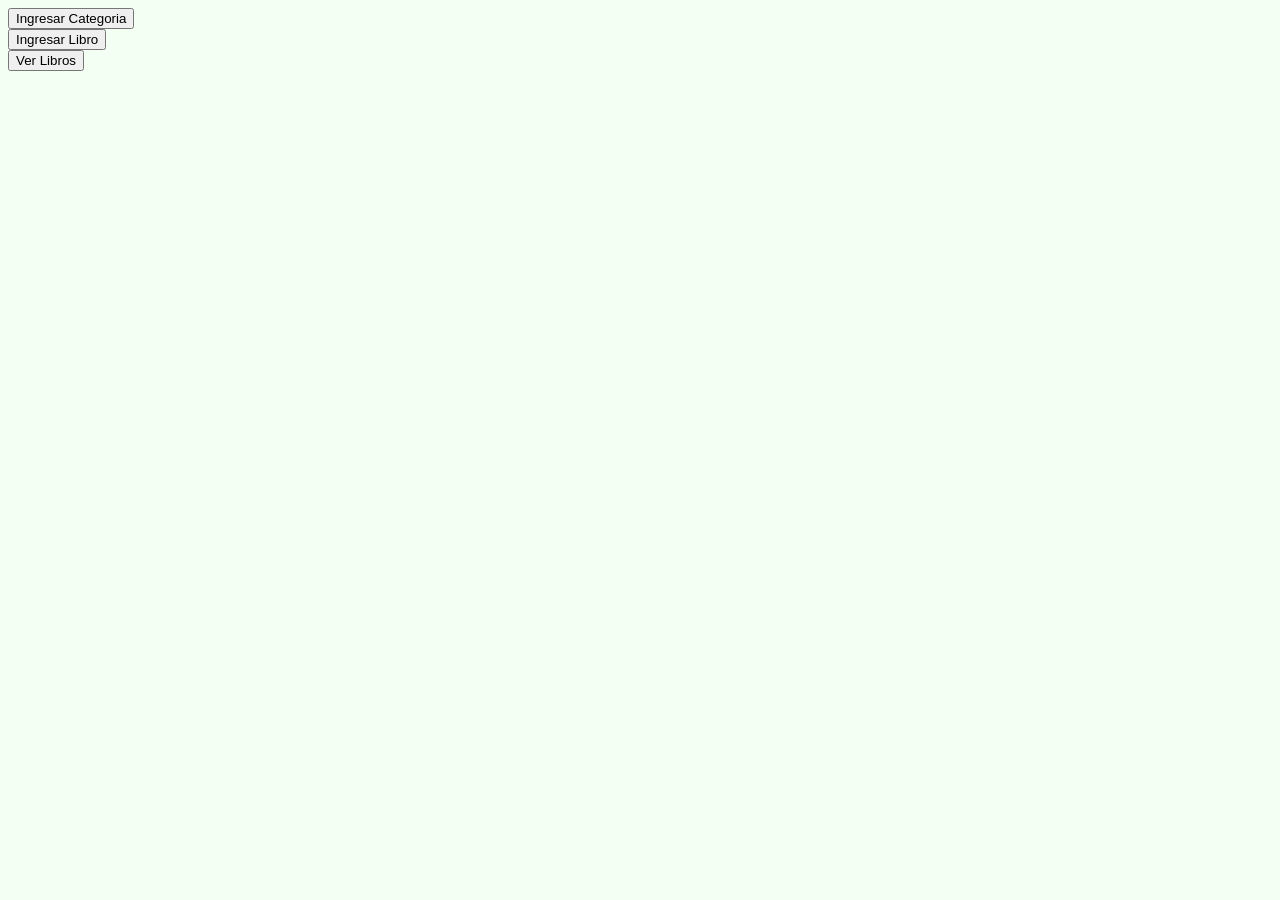
<file: ExamenParcial/src/main/resources/templates/index.html>
<!DOCTYPE html>
<html xmlns:th="http://www.thymeleaf.org" lang="en">
<head>
    <meta charset="UTF-8">
    <meta name="viewport" content="width=device-width, initial-scale=1.0">
    <link rel="stylesheet" href="../static/style/main.css" th:href="@{/style/main.css}" type="text/css">
    <title>Inicio</title>
</head>
<body>
    <div>
        <div>
            <input type="button" value="Ingresar Categoria" onclick="location.href='./categoria'" />
        </div>

        <div>
            <input type="button" value="Ingresar Libro" onclick="location.href='./libro'" />
        </div>

        <div>
            <input type="button" value="Ver Libros" onclick="location.href='./listado'" />
        </div>
    </div>
    <div>
        <h3 th:text="${CategoriaI}"></h3>
    </div>
    <div>
        <h3 th:text="${LibroI}"></h3>
    </div>
</body>
</html>
</file>
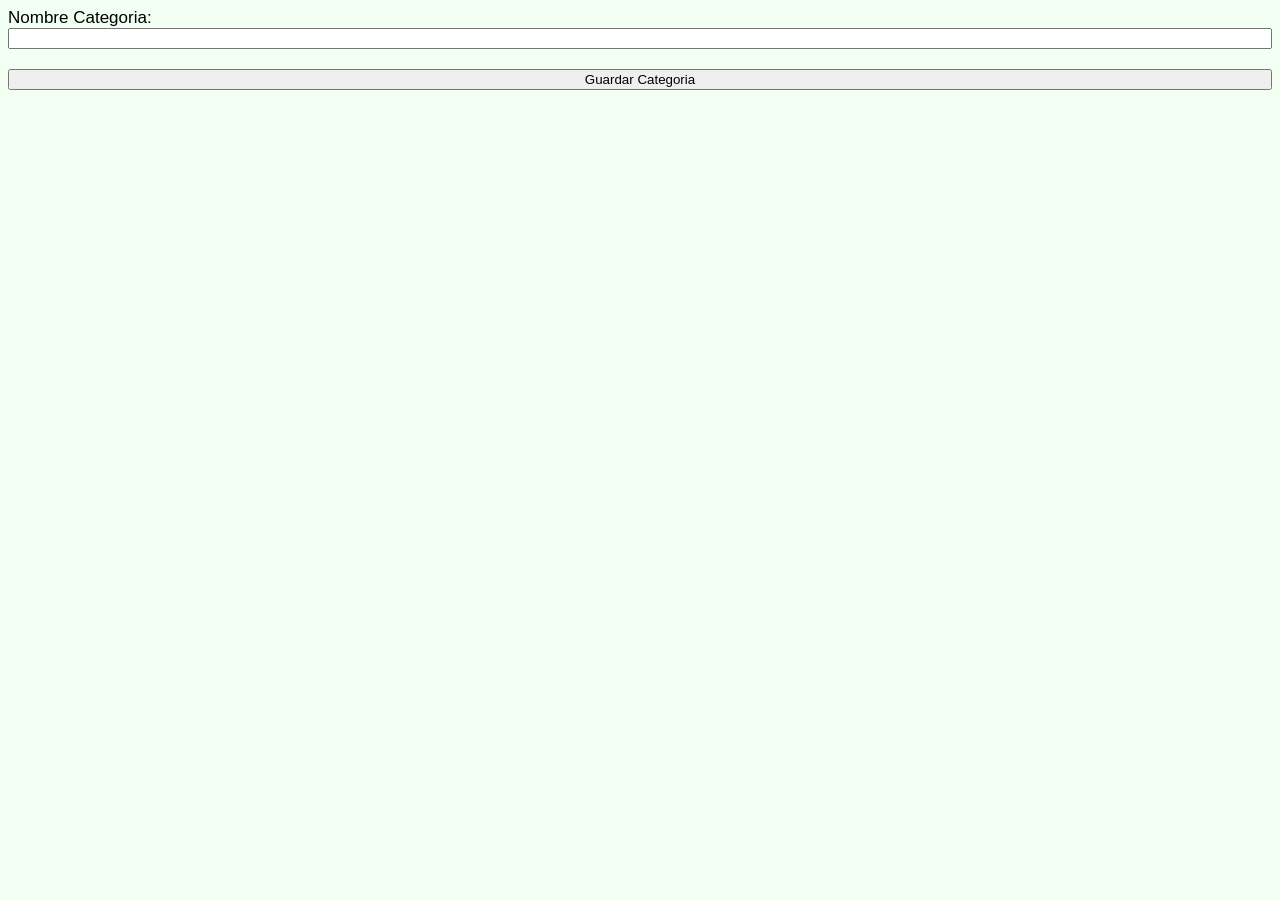
<file: ExamenParcial/src/main/resources/templates/categoria.html>
<!DOCTYPE html>
<html xmlns:th="http://www.thymeleaf.org" lang="en">
<head>
    <meta charset="UTF-8">
    <meta name="viewport" content="width=device-width, initial-scale=1.0">
    <link rel="stylesheet" href="../static/style/main.css" th:href="@{/style/main.css}" type="text/css">
    <title>Ingresar Categoria</title>
</head>
<body>
    <form th:action="@{/validarCategoria}" th:object="${categoria}" method="POST">

        <label for="nombre">Nombre Categoria: </label>
        <input type="text" name="nombre" id="nombre" th:field="*{s_categoria}">
        <br>
        <span th:errors="*{s_categoria}" style="color: red;"></span>

        <input type="submit" value="Guardar Categoria">
    </form>
</body>
</html>
</file>
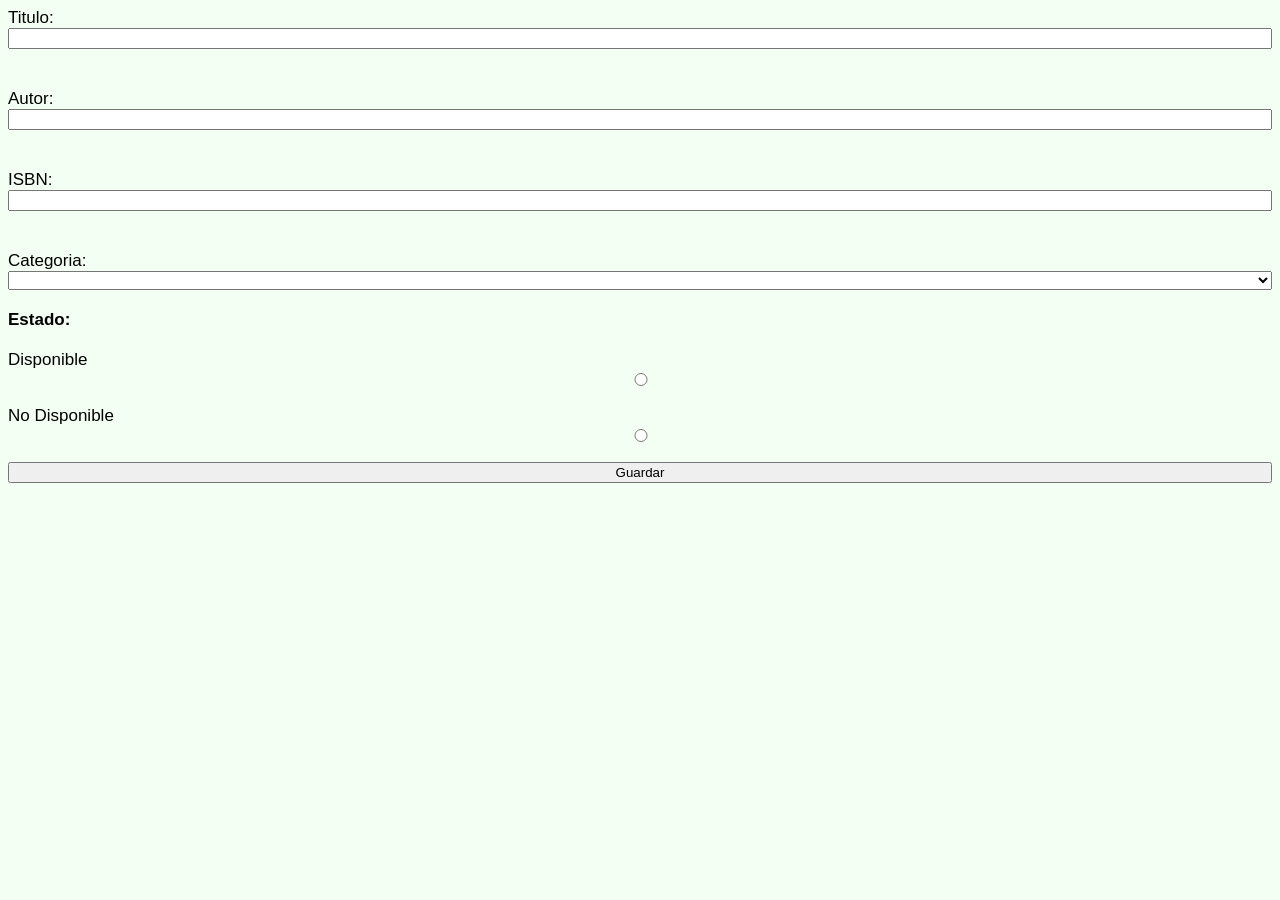
<file: ExamenParcial/src/main/resources/templates/libro.html>
<!DOCTYPE html>
<html xmlns:th="http://www.thymeleaf.org" lang="en">
<head>
    <meta charset="UTF-8">
    <meta name="viewport" content="width=device-width, initial-scale=1.0">
    <link rel="stylesheet" href="../static/style/main.css" th:href="@{/style/main.css}" type="text/css">
    <title>Ingresar Libro</title>
</head>
<body>
    <form th:action="@{/validarLibro}" th:object="${libro}" method="POST">
        <label for="titulo">Titulo: </label>
        <input type="text" name="titulo" id="titulo" th:field="*{s_titulo}">
        <br>
        <span th:errors="*{s_titulo}" style="color: red;"></span>
        <br>
        <label for="autor">Autor: </label>
        <input type="text" name="autor" id="autor" th:field="*{s_autor}">
        <br>
        <span th:errors="*{s_autor}" style="color: red;"></span>
        <br>
        <label for="isbn">ISBN: </label>
        <input type="text" name="isbn" id="isbn" th:field="*{s_isbn}">
        <br>
        <span th:errors="*{s_isbn}" style="color: red;"></span>
        <br>
        <label for="categoria">Categoria: </label>
        <select name="categoria" id="categoria" th:field="*{c_categoria}">
            <option th:each="categoria, row: ${categorias}" th:value="${categoria.c_categoria}" th:text="${categoria.s_categoria}"></option>
        </select>
        <br>
        <label for="estado"><b>Estado:</b></label>
        <br>
        <label>Disponible</label>
        <input type="radio" th:field="*{b_estado}" th:value="true">
        <br>
        <label>No Disponible</label>
        <input type="radio" th:field="*{b_estado}" th:value="false">
        <br>
        <input type="submit" value="Guardar">
    </form>
</body>
</html>
</file>
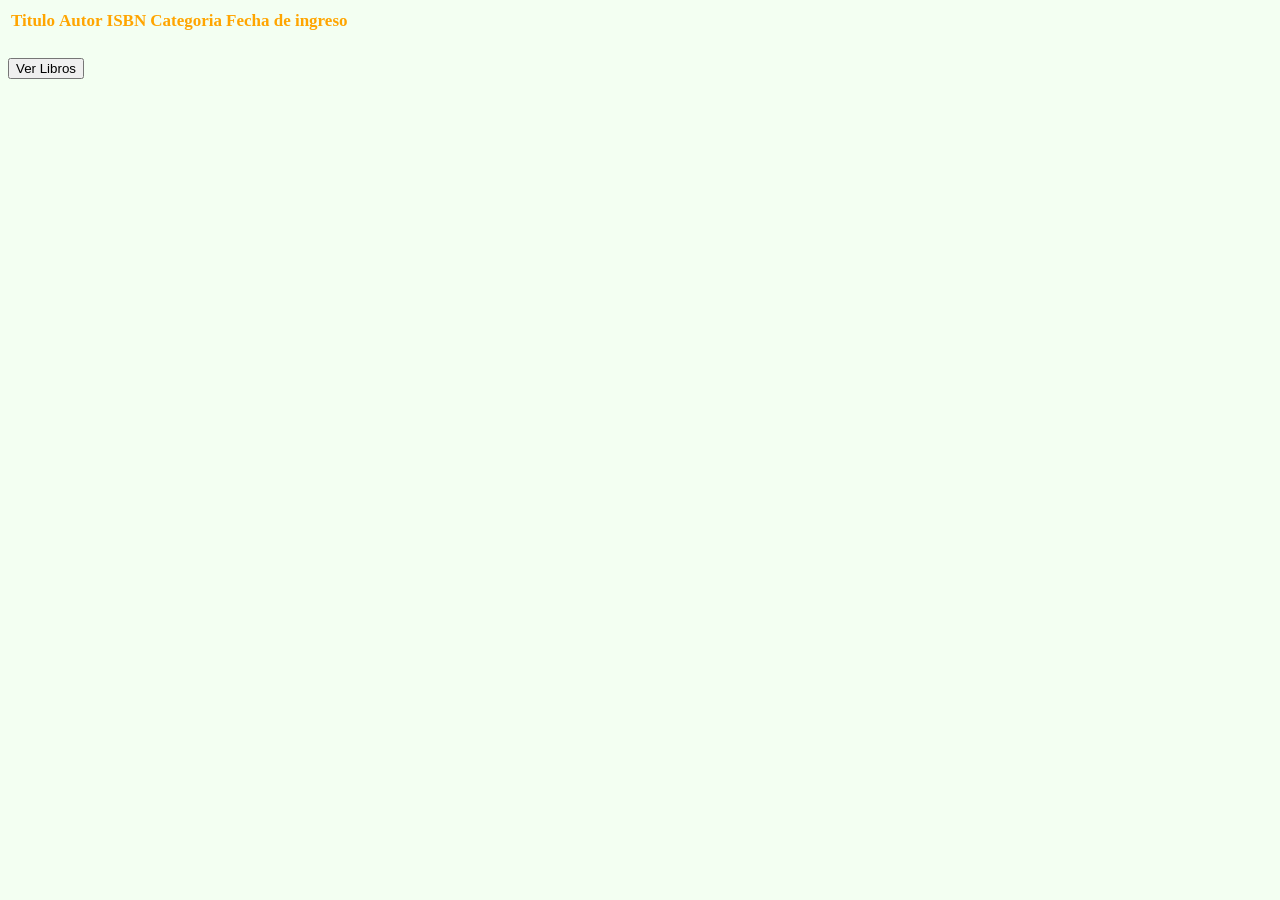
<file: ExamenParcial/src/main/resources/templates/listado.html>
<!DOCTYPE html>
<html xmlns:th="http://www.thymeleaf.org" lang="en">

<head>
    <meta charset="UTF-8">
    <meta name="viewport" content="width=device-width, initial-scale=1.0">
    <link rel="stylesheet" href="../static/style/main.css" th:href="@{/style/main.css}" type="text/css">
    <title>Todos los libros</title>
</head>

<body>
    <table>
        <thead>
            <th style="color: orange;">Titulo</th>
            <th style="color: orange;">Autor</th>
            <th style="color: orange;">ISBN</th>
            <th style="color: orange;">Categoria</th>
            <th style="color: orange;">Fecha de ingreso</th>
        </thead>
        <th:block th:each="libro, row: ${libros}">

            <tr>
                <th th:text="${libro.s_titulo}"></th>
                <th th:text="${libro.s_autor}"></th>
                <th th:text="${libro.s_isbn}"></th>
                <th th:text="${libro.categoria.s_categoria}"></th>
                <th th:text="${libro.f_ingreso}"></th>
            </tr>

        </th:block>

    </table>
    <br>
    <input type="button" value="Ver Libros" onclick="location.href='./index'" />
</body>

</html>
</file>
